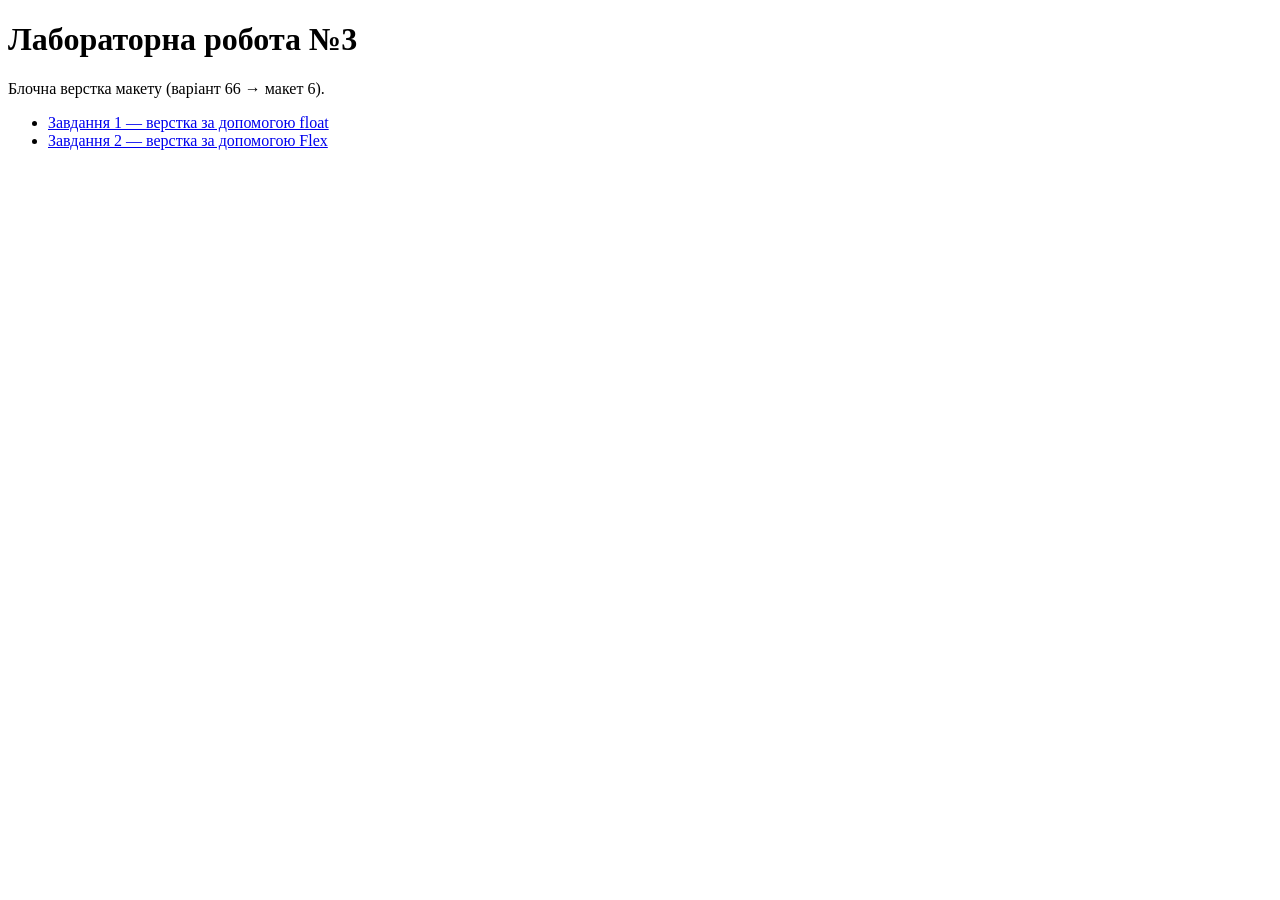
<file: index.html>
<!DOCTYPE html>
<html lang="uk">
<head>
    <meta charset="UTF-8">
    <meta name="viewport" content="width=device-width, initial-scale=1">
    <title>Брітіков О., ІО-41, ЛР3, варіант 66</title>
</head>
<body>
    <h1>Лабораторна робота №3</h1>
    <p>Блочна верстка макету (варіант 66 → макет 6).</p>
    <ul>
        <li><a href="float.html">Завдання 1 — верстка за допомогою float</a></li>
        <li><a href="flex.html">Завдання 2 — верстка за допомогою Flex</a></li>
    </ul>
</body>
</html>
</file>
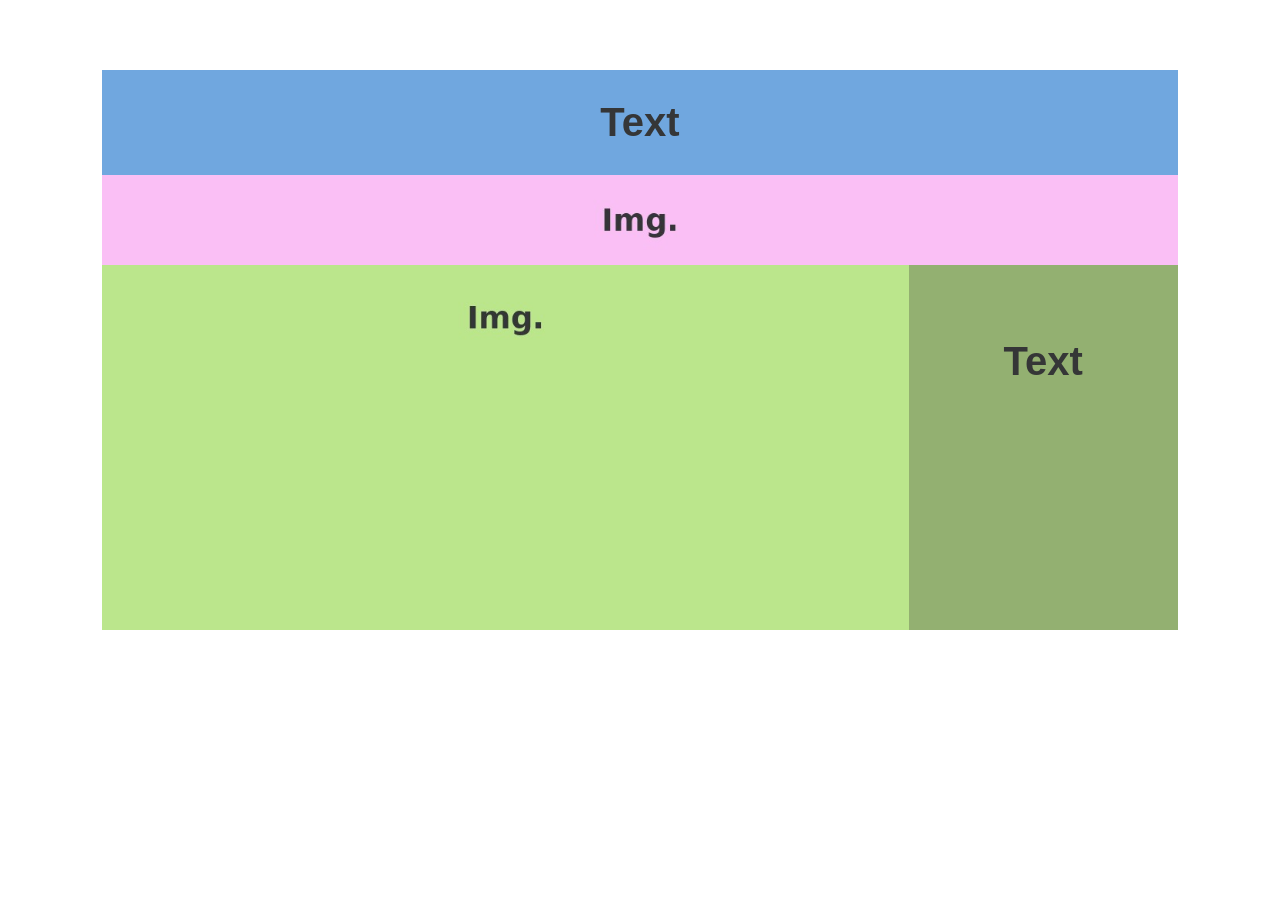
<file: flex.html>
<!DOCTYPE html>
<html lang="uk">
<head>
    <meta charset="UTF-8">
    <meta name="viewport" content="width=device-width, initial-scale=1">
    <meta name="description" content="Лабораторна робота №3: блочна верстка макету (flex)">
    <title>Брітіков О., ІО-41, ЛР3, варіант 66 (flex)</title>
    <link rel="stylesheet" href="flex.css">
</head>
<body>
    <div class="wrapper">
        <header class="header">Text</header>
        <div class="banner">
            <img src="img/banner.jpg" alt="Банер">
        </div>
        <div class="content">
            <main class="main">
                <img src="img/photo.jpg" alt="Зображення">
            </main>
            <aside class="aside">Text</aside>
        </div>
    </div>
</body>
</html>
</file>
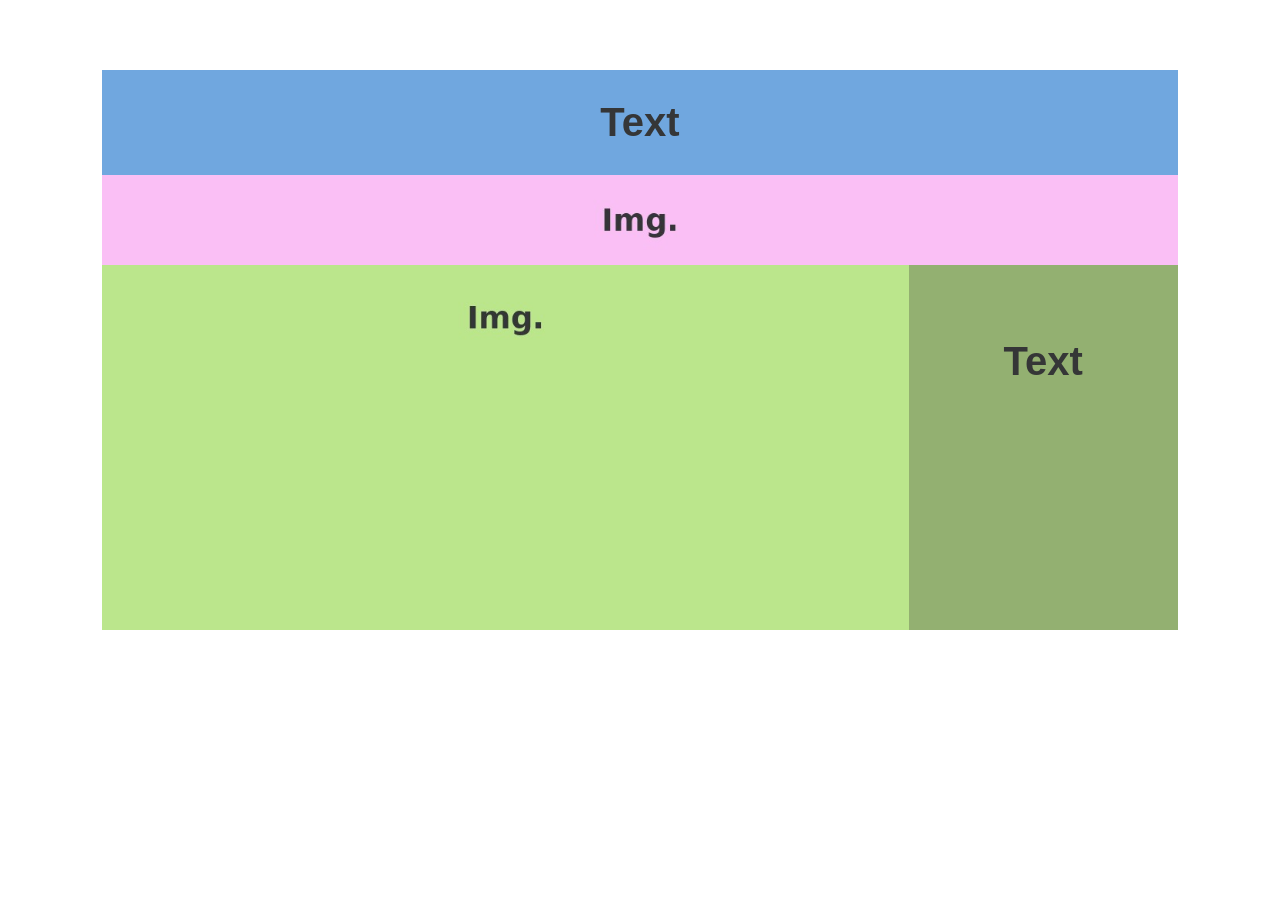
<file: float.html>
<!DOCTYPE html>
<html lang="uk">
<head>
    <meta charset="UTF-8">
    <meta name="viewport" content="width=device-width, initial-scale=1">
    <meta name="description" content="Лабораторна робота №3: блочна верстка макету (float)">
    <title>Брітіков О., ІО-41, ЛР3, варіант 66 (float)</title>
    <link rel="stylesheet" href="float.css">
</head>
<body>
    <div class="wrapper">
        <header class="header">Text</header>
        <div class="banner">
            <img src="img/banner.jpg" alt="Банер">
        </div>
        <div class="content clearfix">
            <main class="main">
                <img src="img/photo.jpg" alt="Зображення">
            </main>
            <aside class="aside">Text</aside>
        </div>
    </div>
</body>
</html>
</file>
<file: flex.css>
/* Лабораторна №3, варіант 6 — технологія Flexbox. */
* { box-sizing: border-box; margin: 0; padding: 0; }

body {
    font-family: Arial, Helvetica, sans-serif;
    background: #fff;
}

.wrapper {
    display: flex;
    flex-direction: column;   /* блоки йдуть зверху вниз */
    width: 84%;
    margin: 70px auto;
}

.header {
    height: 105px;
    background: #70a7df;
    color: #353637;
    font-size: 40px;
    font-weight: bold;
    display: flex;
    align-items: center;
    justify-content: center;
}

.banner {
    height: 90px;
    background: #fac0f6;
    overflow: hidden;
}
.banner img { display: block; width: 100%; height: 100%; object-fit: cover; }

.content {
    display: flex;            /* два блоки в одному рядку */
    height: 365px;
}

.main {
    flex: 0 0 75%;            /* 75% ширини */
    background: #bce68b;
    overflow: hidden;
}
.main img { display: block; width: 100%; height: 100%; object-fit: cover; }

.aside {
    flex: 1 1 25%;            /* решта — 25% */
    background: #93b071;
    color: #353637;
    font-size: 40px;
    font-weight: bold;
    text-align: center;
    padding-top: 74px;
}
</file>
<file: float.css>
/* Лабораторна №3, варіант 6 — технологія float. Ширини задано у відсотках. */
* { box-sizing: border-box; margin: 0; padding: 0; }

body {
    font-family: Arial, Helvetica, sans-serif;
    background: #fff;
}

.wrapper {
    width: 84%;          /* ширина макета */
    margin: 70px auto;   /* центрування */
}

.header {
    width: 100%;
    height: 105px;
    background: #70a7df;
    color: #353637;
    font-size: 40px;
    font-weight: bold;
    text-align: center;
    line-height: 105px;
}

.banner {
    width: 100%;
    height: 90px;
    background: #fac0f6;
    overflow: hidden;
}
.banner img { display: block; width: 100%; height: 100%; object-fit: cover; }

.content { width: 100%; }

.main {
    float: left;
    width: 75%;
    height: 365px;
    background: #bce68b;
    overflow: hidden;
}
.main img { display: block; width: 100%; height: 100%; object-fit: cover; }

.aside {
    float: left;
    width: 25%;
    height: 365px;
    background: #93b071;
    color: #353637;
    font-size: 40px;
    font-weight: bold;
    text-align: center;
    padding-top: 74px;
}

/* очищення float, щоб блок .content мав висоту */
.clearfix::after { content: ""; display: table; clear: both; }
</file>
